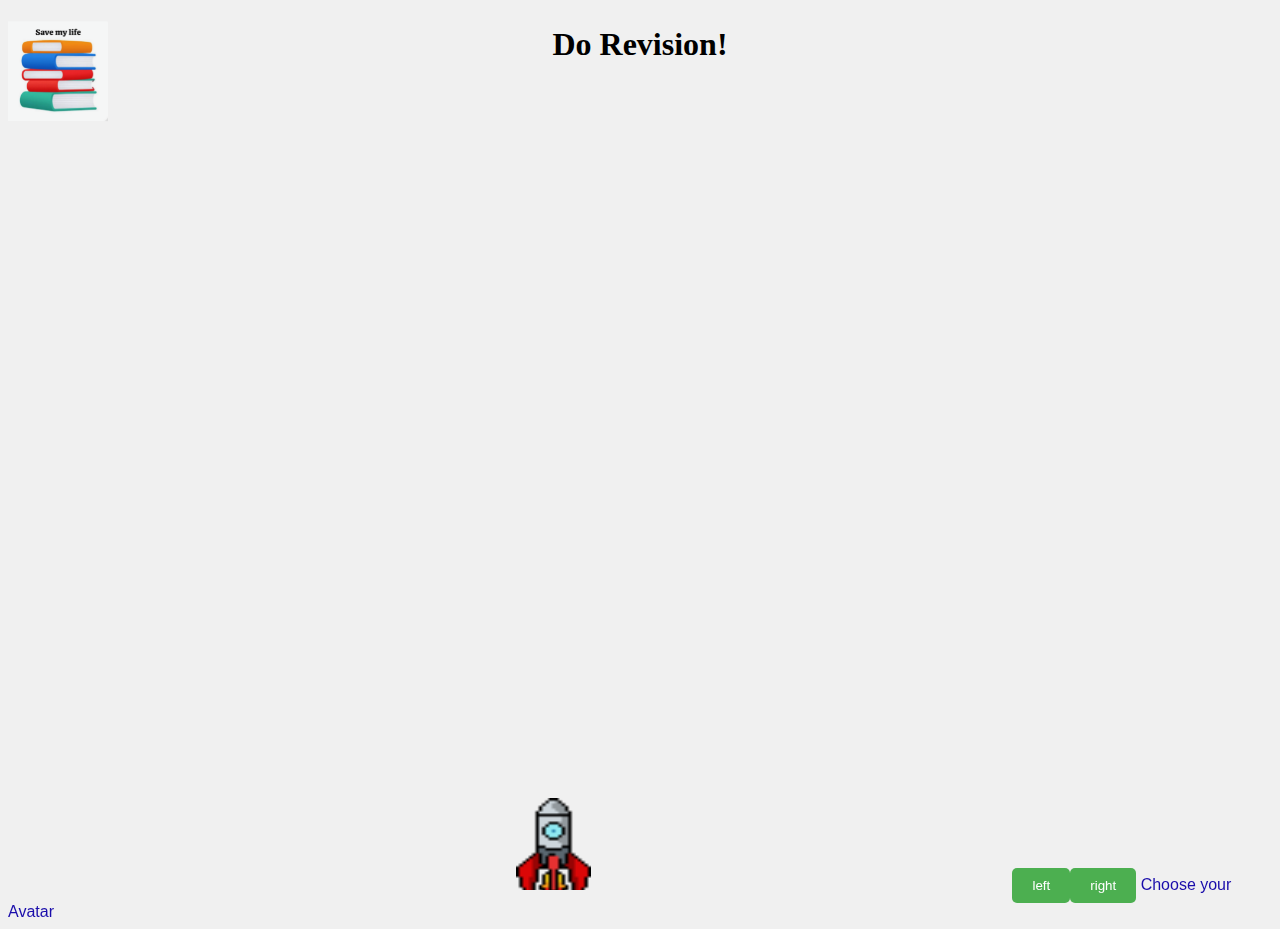
<file: revision.html>
<!DOCTYPE html>
<html>
<head>
    <title>Revision</title>

     <link rel="icon" href="/images/favicon.ico" width="16" height="16">
</head>

<body>  
  <style>
  body{
    background-color: royalblue;
  }
</style> 
<img src ="/images/logo.png" alt="Logo" style="width: 100px; height: 100px; position: absolute;">
<h1>Do Revision!</h1>


<iframe id="iframe" src="games/ball.html" frameborder="0" scrolling="no" width="1000" height="800"></iframe>
<button onclick="left()">left</button><button onclick="right()">right</button>

<a href="avatarSelection.html">Choose your Avatar</a>
<link rel="stylesheet" type="text/css" href="css/stylesheet.css">
</body>


<script>
    let srcArray = ["games/ball.html", "games/jump.html", "https://www.jopi.com/embed.php?game=merge-melons"];//, "https://www.bubbleshooter.net/embed.php?id=2182"
    let srcNum = 0;

    function left() {
        srcNum -= 1;
        document.getElementById("iframe").src = srcArray[Math.abs(srcNum % srcArray.length)];
    }

    function right() {
        srcNum += 1;
        document.getElementById("iframe").src = srcArray[Math.abs(srcNum % srcArray.length)];
    }
</script>
</html>
</file>
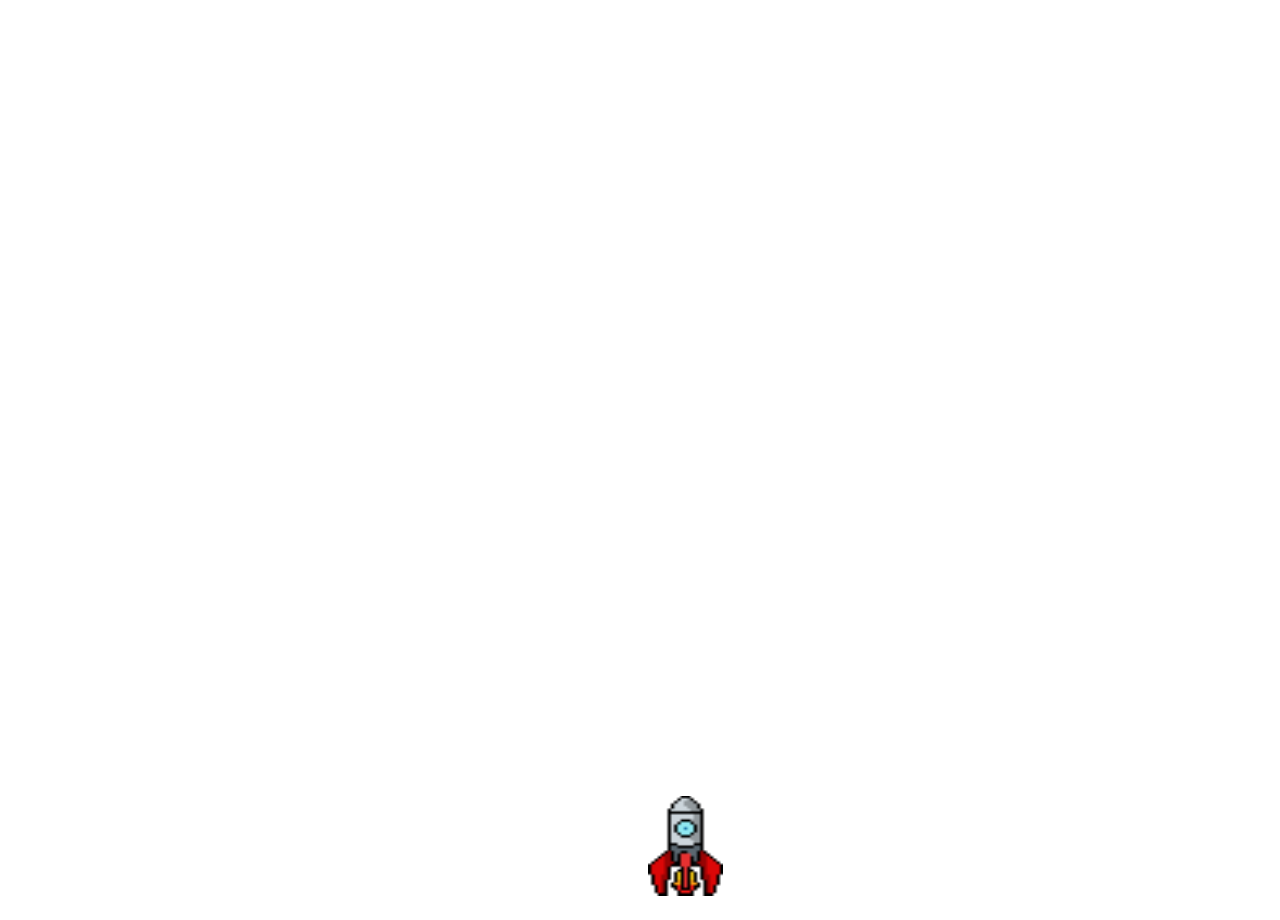
<file: games/ball.html>
<!DOCTYPE html>
<title>revision</title>
<canvas></canvas>

<script src="ball-script.js" type="module"></script>
<script>
let canvas = document.querySelector('canvas')
window.addEventListener("resize", () => resizeCanvas())
resizeCanvas()
function resizeCanvas(){
  canvas.width = window.innerWidth
  canvas.height = window.innerHeight
}
</script>
</file>
<file: css/stylesheet.css>
h1{
  color: black;
  text-align: center;
  padding: 5px;
  font-family: "Comic Sans MS";
  border-radius: 10px;   
}

h2{
  color: black;
  text-align: center;
  padding: 5px;
  font-family: "Comic Sans MS";

}
p{
  color: black;
  text-align: center;
  padding: 5px;
  font-family: "Comic Sans MS";
}
body{
  background-color: #f0f0f0;
  font-family: "Arial", sans-serif;
}

button{
    background-color: #4CAF50;
    color: white;
    padding: 10px 20px;
    border: none;
    border-radius: 5px;
    cursor: pointer;
}
  
a {
  color: #1a0dab;
  text-decoration: none;
}
a:hover {
  text-decoration: underline;
}
</file>
